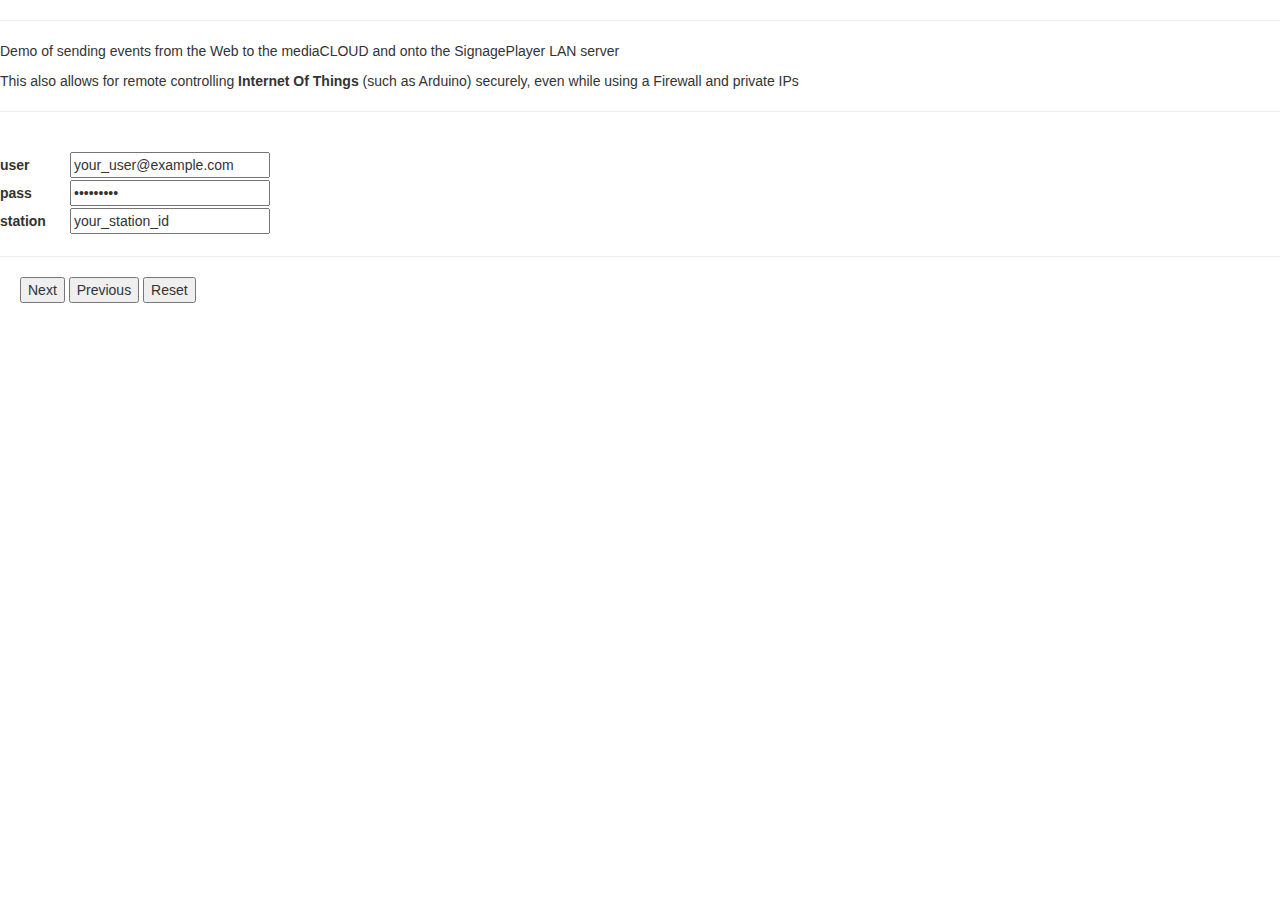
<file: index.html>
<html>
    <body>
    <script src="https://code.jquery.com/jquery-1.11.0.min.js"></script>
    <link href="//maxcdn.bootstrapcdn.com/bootstrap/3.2.0/css/bootstrap.min.css" rel="stylesheet">
    <script src="http://galaxy.signage.me/Code/js/stations.js"></script>
    
    
    <style>
        input {
            width: 200px;
        }
    
        label {
            width: 70px;
        }
        div {
            padding-left: 20px;
        }
    </style>
    <script>
    
        $(function () {
    
            $('#next').click(function (e) {
                sendCommand("galaxy.signage.me", $('#user').val(), $('#pass').val(), $('#station').val(), "next", "1")
                alert('command sent');
            });
    
            $('#prev').click(function (e) {
                sendCommand("galaxy.signage.me", $('#user').val(), $('#pass').val(), $('#station').val(), "prev", "1")
                alert('command sent');
            });

            $('#reset').click(function (e) {
                sendCommand("galaxy.signage.me", $('#user').val(), $('#pass').val(), $('#station').val(), "reset", "0")
                alert('command sent');
            });
        });
    
    </script>
    </head>
    <hr/>
    <p>Demo of sending events from the Web to the mediaCLOUD and onto the SignagePlayer LAN server</p>
    <p>This also allows for remote controlling <b>Internet Of Things</b> (such as Arduino) securely, even while using a Firewall and private IPs</p>
    <hr/>
    <br/>
    <label>user </label><input id="user" value="your_user@example.com"/><br/>
    <label>pass </label><input id="pass" type="password" value="your_pass"/><br/>
    <label>station </label><input id="station" value="your_station_id"/><br/>
    <hr/>
    <div>
    <button id="next">Next</button>
    <button id="prev">Previous</button>
    <button id="reset">Reset</button>
    </div>
    </body>
    </html>
</file>
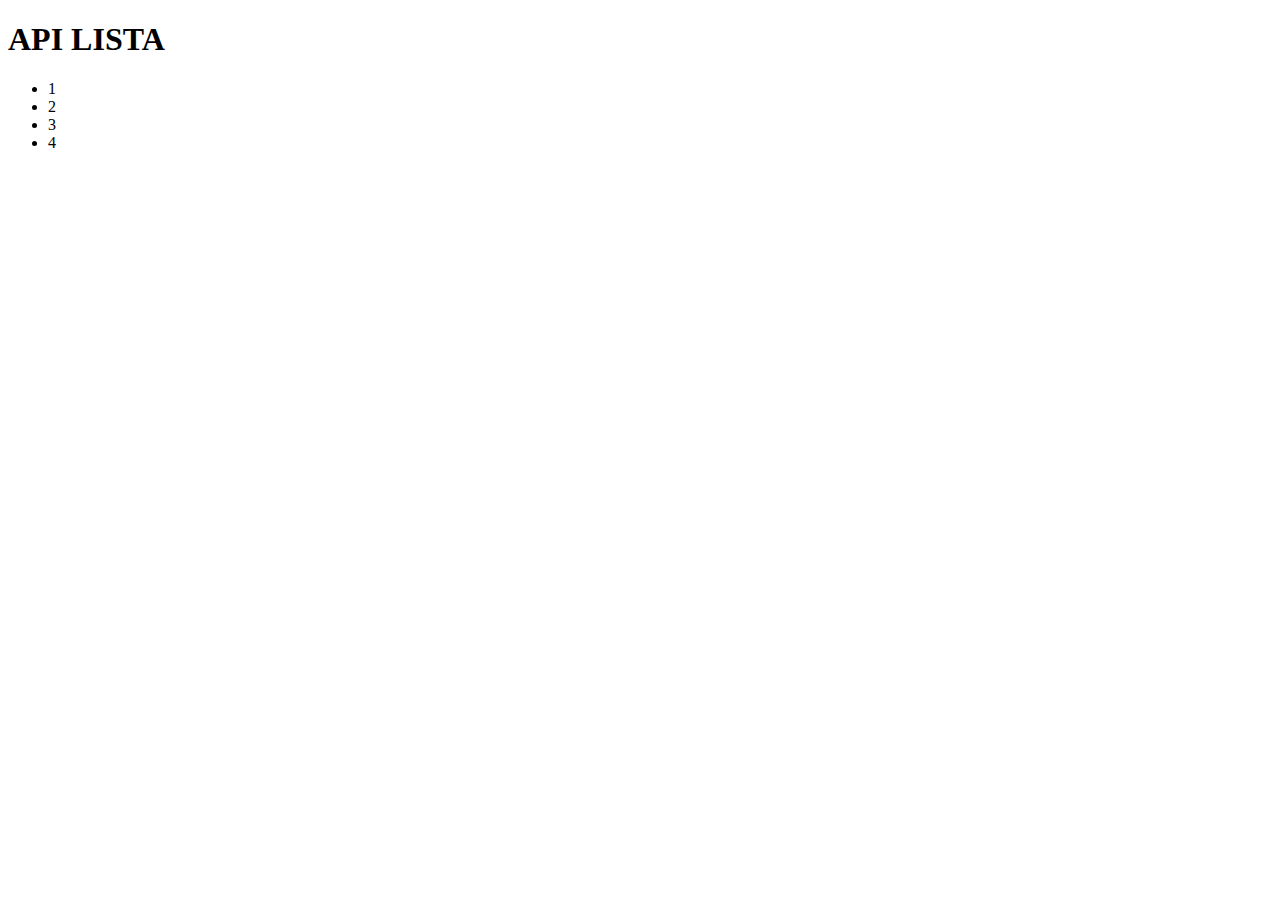
<file: api.html>
<!DOCTYPE html>
<html lang="en">
<head>
    <meta charset="UTF-8">
    <meta name="viewport" content="width=device-width, initial-scale=1.0">
    <meta http-equiv="X-UA-Compatible" content="ie=edge">
    <title>Document</title>
</head>
<body>
    <h1>API LISTA</h1>
    <ul>
        <li>1</li>
        <li>2</li>
        <li>3</li>
        <li>4</li>
    </ul>
</body>
</html>
</file>
